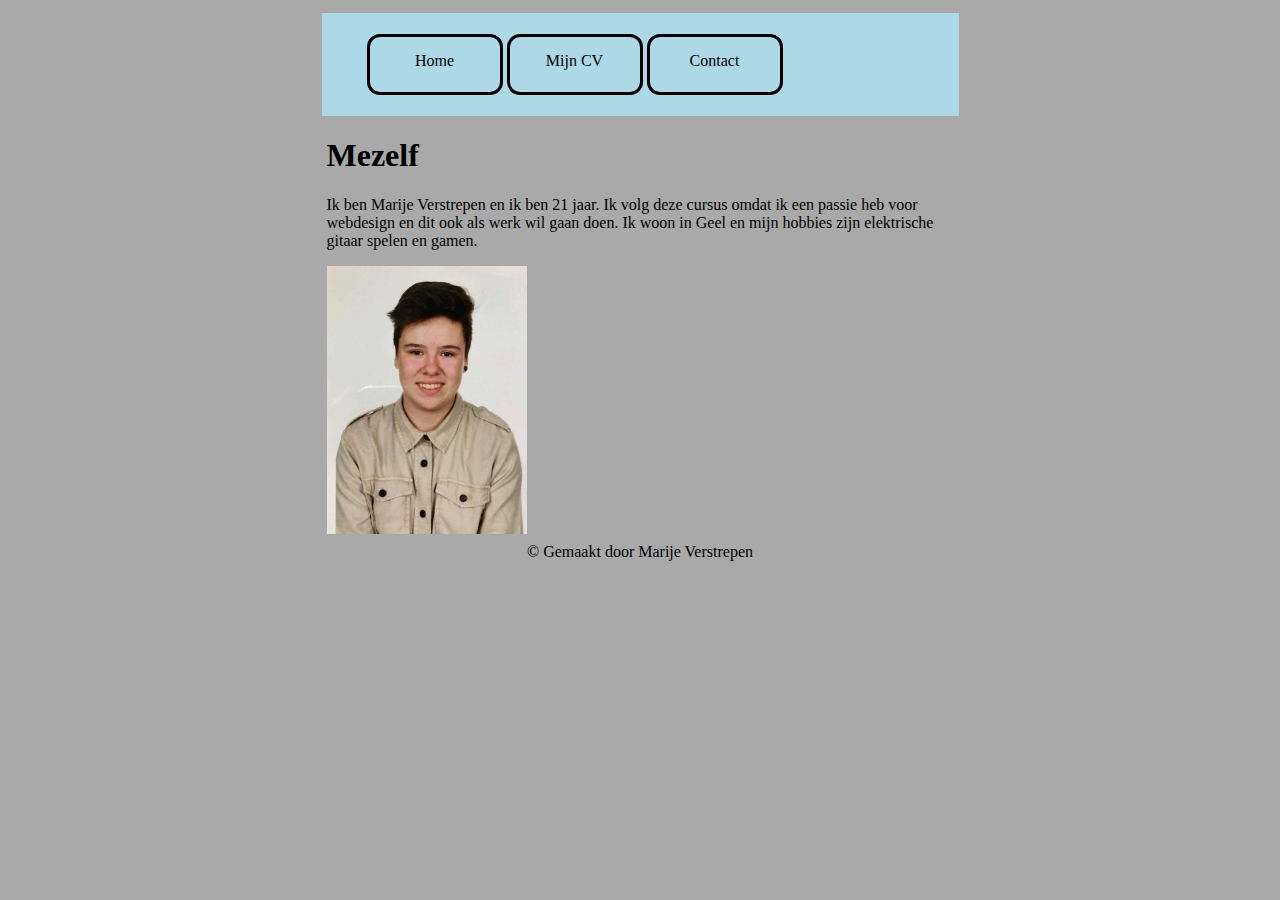
<file: website/index.html>
<!DOCTYPE html>
<html lang="en">

<head>
    <meta charset="UTF-8">
    <meta name="viewport" content="width=device-width, initial-scale=1.0">
    <title>Website</title>
    <link rel="stylesheet" href="style.css">
</head>

<body>

    <header>
        <ul>
            <li><a href="index.html">Home</a></li>
            <li><a href="mijncv.html">Mijn CV</a></li>
            <li><a href="contact.html">Contact</a></li>
        </ul>
    </header>
    <div id="center">
        <div id="mezelf">
            <h1>Mezelf</h1>
            <p>Ik ben Marije Verstrepen en ik ben 21 jaar. Ik volg deze cursus omdat ik een passie heb voor webdesign en
                dit
                ook
                als werk wil gaan doen. Ik woon in Geel en mijn hobbies zijn elektrische gitaar spelen en gamen.</p>
            <img src="images/mezelf.jpg" alt="mezelf" width="200px">
        </div>
    </div>
    <footer>&copy; Gemaakt door Marije Verstrepen</footer>
</body>

</html>
</file>
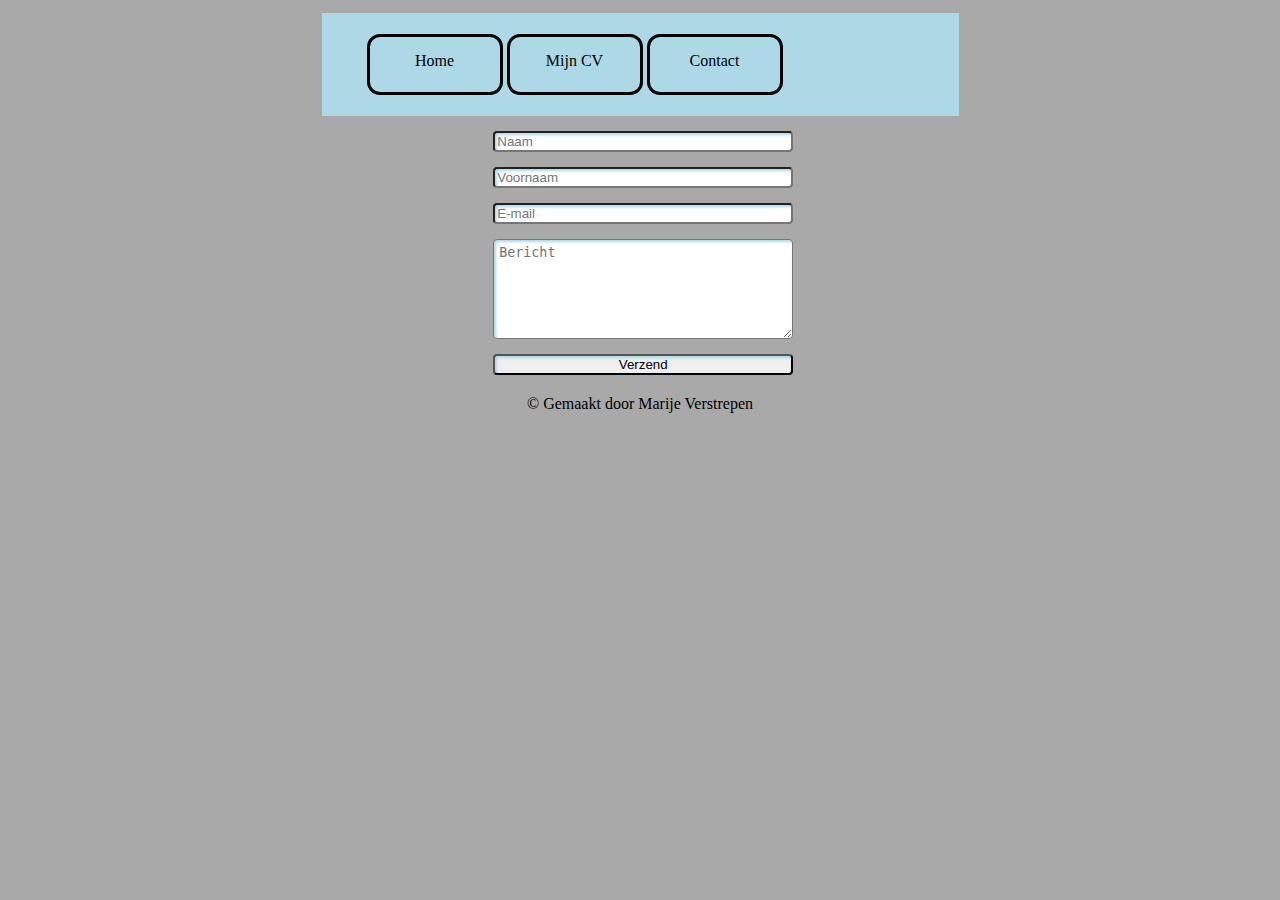
<file: website/contact.html>
<!DOCTYPE html>
<html lang="en">

<head>
    <meta charset="UTF-8">
    <meta name="viewport" content="width=device-width, initial-scale=1.0">
    <title>Contact</title>
    <link rel="stylesheet" href="style.css">
</head>

<body>
    <header>
        <ul>
            <li><a href="index.html">Home</a></li>
            <li><a href="mijncv.html">Mijn CV</a></li>
            <li><a href="contact.html">Contact</a></li>
        </ul>
    </header>
    <div id="center">
        <form action="post">
            <input id="naam" type="text" placeholder="Naam">
            <input id="voornaam" type="text" placeholder="Voornaam">
            <input id="email" type="email" placeholder="E-mail">
            <textarea placeholder="Bericht" id="bericht"></textarea>
            <button>Verzend</button>
        </form>
    </div>
    <footer>&copy; Gemaakt door Marije Verstrepen</footer>
</body>

</html>
</file>
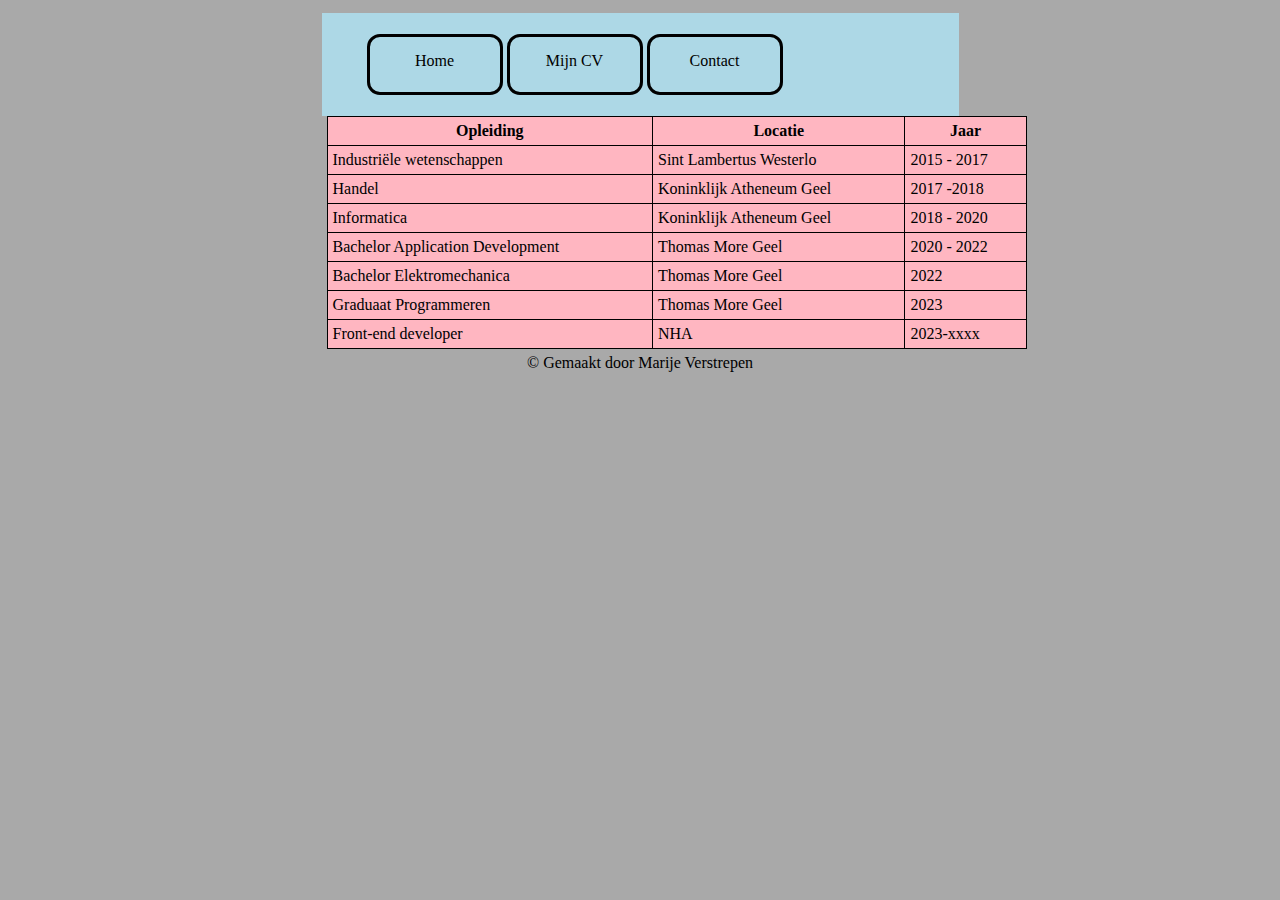
<file: website/mijncv.html>
<!DOCTYPE html>
<html lang="en">

<head>
    <meta charset="UTF-8">
    <meta name="viewport" content="width=device-width, initial-scale=1.0">
    <title>Mijn CV</title>
    <link rel="stylesheet" href="style.css">
</head>

<body>
    <header>
        <ul>
            <li><a href="index.html">Home</a></li>
            <li><a href="mijncv.html">Mijn CV</a></li>
            <li><a href="contact.html">Contact</a></li>
        </ul>
    </header>

    <div id="center">
        <table id="opleiding">
            <tr>
                <th>Opleiding</th>
                <th>Locatie</th>
                <th>Jaar</th>
            </tr>
            <tr>
                <td>Industriële wetenschappen</td>
                <td>Sint Lambertus Westerlo</td>
                <td>2015 - 2017</td>
            </tr>
            <tr>
                <td>Handel</td>
                <td>Koninklijk Atheneum Geel</td>
                <td>2017 -2018</td>
            </tr>
            <tr>
                <td>Informatica</td>
                <td>Koninklijk Atheneum Geel</td>
                <td>2018 - 2020</td>
            </tr>
            <tr>
                <td>Bachelor Application Development</td>
                <td>Thomas More Geel</td>
                <td>2020 - 2022</td>
            </tr>
            <tr>
                <td>Bachelor Elektromechanica</td>
                <td>Thomas More Geel</td>
                <td>2022</td>
            </tr>
            <tr>
                <td>Graduaat Programmeren</td>
                <td>Thomas More Geel</td>
                <td>2023</td>
            </tr>
            <tr>
                <td>Front-end developer</td>
                <td>NHA</td>
                <td>2023-xxxx</td>
            </tr>
        </table>
    </div>
    <footer>&copy; Gemaakt door Marije Verstrepen</footer>
</body>

</html>
</file>
<file: website/style.css>
body {
    background-color: darkgray;
    padding: 5px;
}

header {
    background-color: lightblue;
    margin: auto;
    width: 50%;
    padding: 5px;
}

ul a {
    color: black;
    text-decoration: none;
}

li {
    display: inline-block;
    height: 25px;
    width: 100px;
    padding: 15px;
    border: 3px solid black;
    text-align: center;
    border-radius: 13px;
}

li:hover {
    background-color: lightskyblue;
}


footer {
    text-align: center;
    margin: auto;
    width: 50%;
    padding: 5px;
}

table {
    border: 1px solid black;
    border-collapse: collapse;
    width: 700px;
}

td, th {
    padding: 5px 5px;
    background-color: lightpink;
    border: 1px solid black;
}

form {
    margin: auto;
    width: 50%;
}

#naam, #voornaam, #email, #bericht, button{
    display: block;
    margin: 15px 10px;
    width: 300px;
    box-sizing: border-box;
    border-radius: 4px;
    box-shadow: inset 2px 2px 3px lightblue;
}

textarea {
    height: 100px;
    padding: 5px 5px;
}

button:active {
    background-color: lightblue;
    box-shadow: inset 2px 2px 5px blue;
}

#center {
    margin: auto;
    width: 50%;
}
</file>
